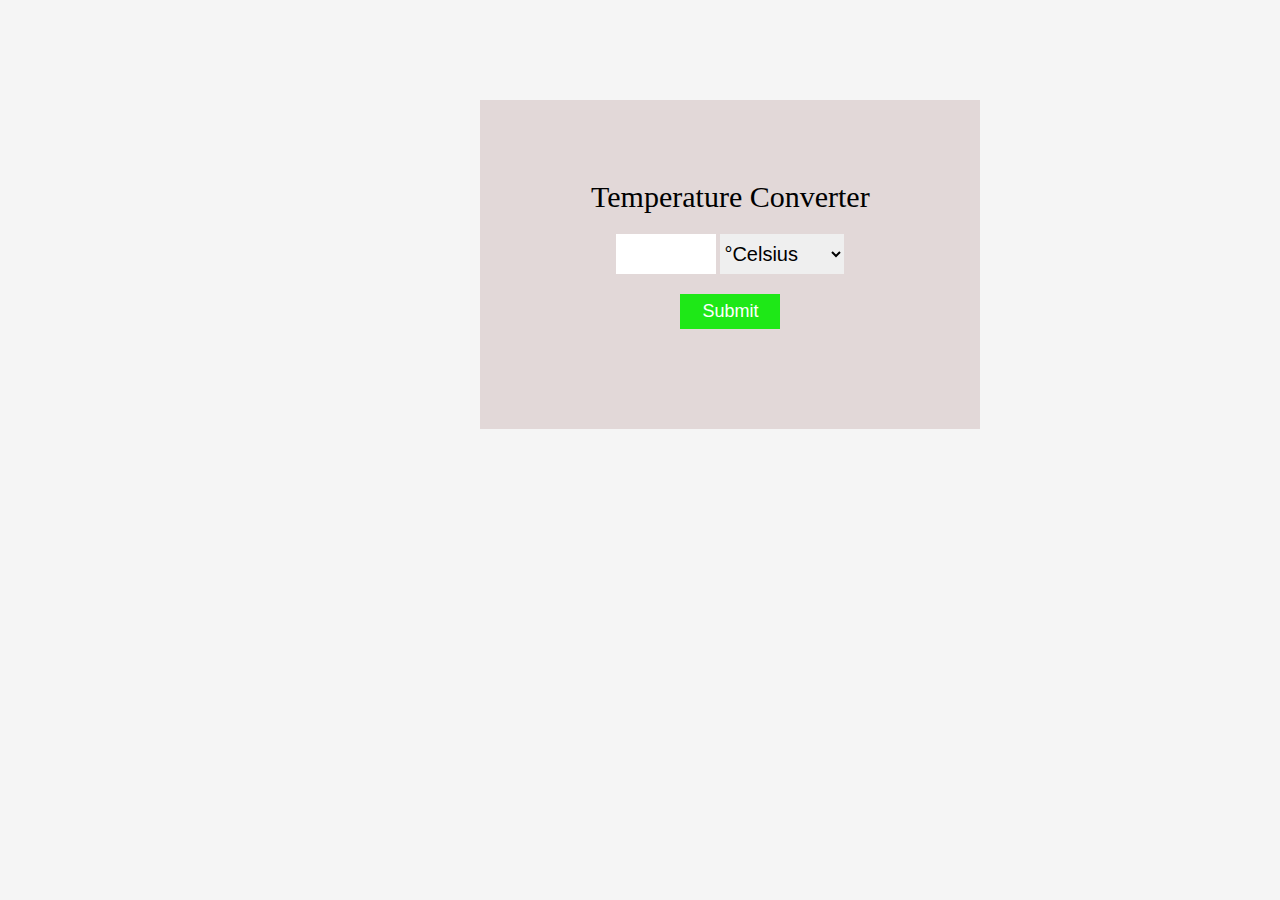
<file: OIBSIP-2/index.html>
<!DOCTYPE html>
<html lang="en">
<head>
    <meta charset="UTF-8">
    <meta http-equiv="X-UA-Compatible" content="IE=edge">
    <meta name="viewport" content="width=device-width, initial-scale=1.0">
    <link rel="stylesheet" type="text/css" href="style.css">
    <title>Temperature Conveter</title>
</head>
<body>
    <form id="tc" onsubmit="calculateTemp(); return false">

        <label for="temp"> Temperature Converter</label>
        <br/> <input type="number" name="tmp" id="tep">
        <select name="tmps" id="tmps"> 
        <option value="cel">°Celsius</option> 
        <option value="fah">°Fahrenheit</option> 
        </select> <br />
         
        <input type="submit" class="sub" name="temp"> <br />
        <span id="rcon"></span>
    
    </form>

    <script src="script.js"></script>
</body>
</html>
</file>
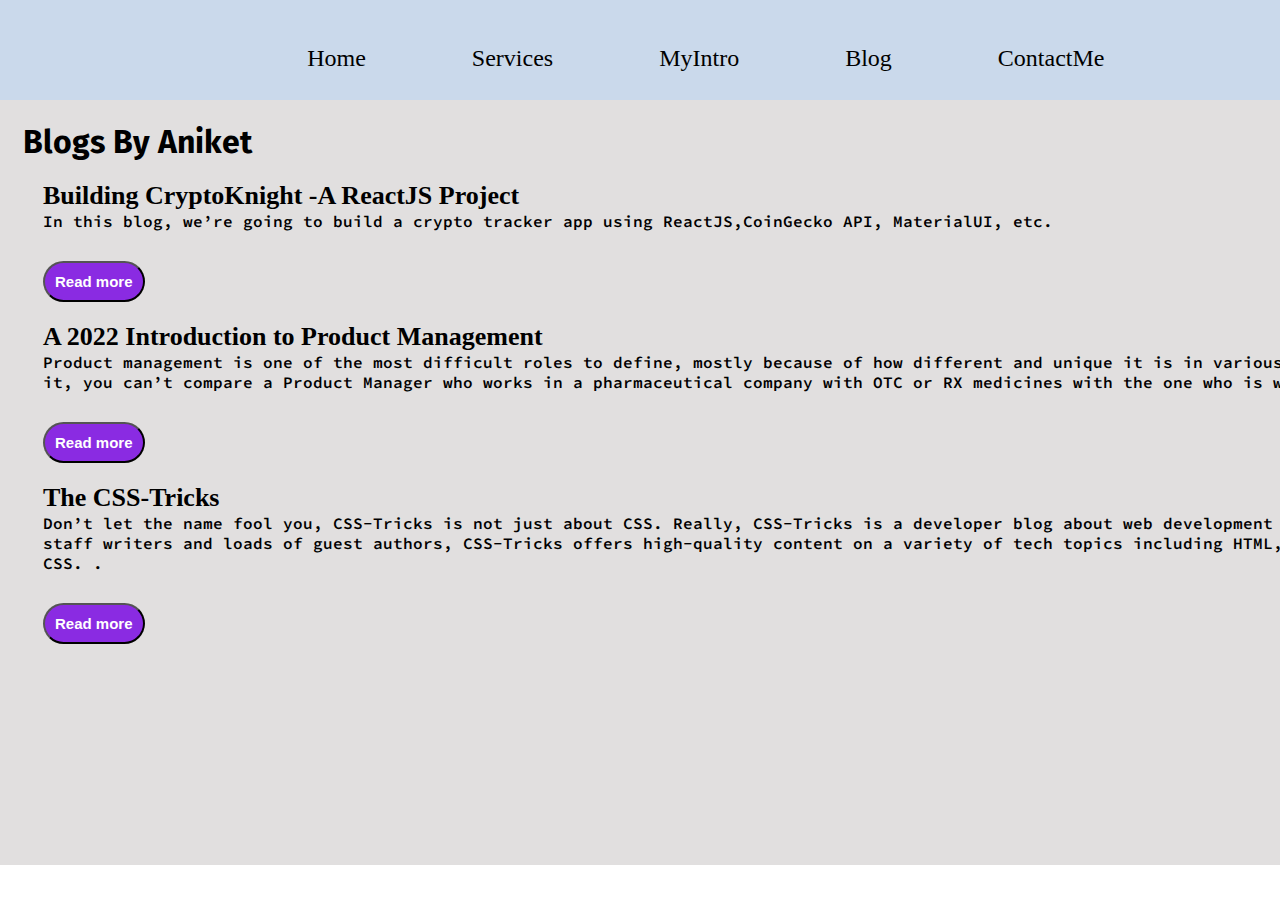
<file: OIBSIP -3/blog.html>
<!DOCTYPE html>
<html lang="en">
<head>
    <meta charset="UTF-8">
    <meta http-equiv="X-UA-Compatible" content="IE=edge">
    <meta name="viewport" content="width=device-width, initial-scale=1.0">
    <link rel="stylesheet" type="text/css" href="style.css">
    <title>A Portfolio</title>
</head>
<body>
    
    <div class="bar">     
    <nav>
        <ul id="list">
        <li> <a href="/">Home</a> 
            <a href="/services.html">Services</a> 
            <a href="/myintro.html">MyIntro</a> 
            <a href="/blog.html">Blog</a> 
            <a href="/contact.html">ContactMe</a> </li>
        </ul>
    </nav>
    </div>
<div class="mc" id="bc">
    <div class="blcnt">
        <h1 id="blcntti">Blogs By Aniket</h1>
        <div class="blitemo">
            <div class="blitemc">
                <h2 id="blcnhti">Building CryptoKnight -A ReactJS Project</h2>
                <p id="blcntp">In this blog, we’re going to build a crypto tracker app using 
                    ReactJS,CoinGecko API, MaterialUI, etc. </p>
            </div>
            <div class="btn" >
                <button class="btn btn-primary">Read more</button> 
            </div> 
        </div>    
        
        <div class="blitemt">
            <div class="blitem">
                <h2 id="blcnhti">A 2022 Introduction to Product Management</h2>
                <p id="blcntp">Product management is one of the most difficult roles to define, mostly because of how different 
                    and unique it is in various companies or even industries. To give you an idea about it, you can’t 
                    compare a Product Manager who works in a pharmaceutical company with OTC or RX medicines with the
                     one who is working in a software development agency on SaaS products. </p>
            </div>
            <div class="btn" >
                <button class="btn btn-primary">Read more</button> 
            </div>    
        </div>

        <div class="blitemth">
            <div class="blitem">
                <h2 id="blcnhti">The CSS-Tricks</h2>
                <p id="blcntp">Don’t let the name fool you, CSS-Tricks is not just about CSS. Really, CSS-Tricks is a developer
                     blog about web development (and everything that entails). With a team of top-notch staff 
                     writers and loads of guest authors, CSS-Tricks offers high-quality content on a variety of 
                     tech topics including HTML, Typography, Accessibility, JavaScript, Forms and, yes, CSS. . </p>
            </div>
            <div class="btn" >
                <button class="btn btn-primary">Read more</button> 
            </div>    
        </div>
    </div>    
</div>     

</body>
</html>
</file>
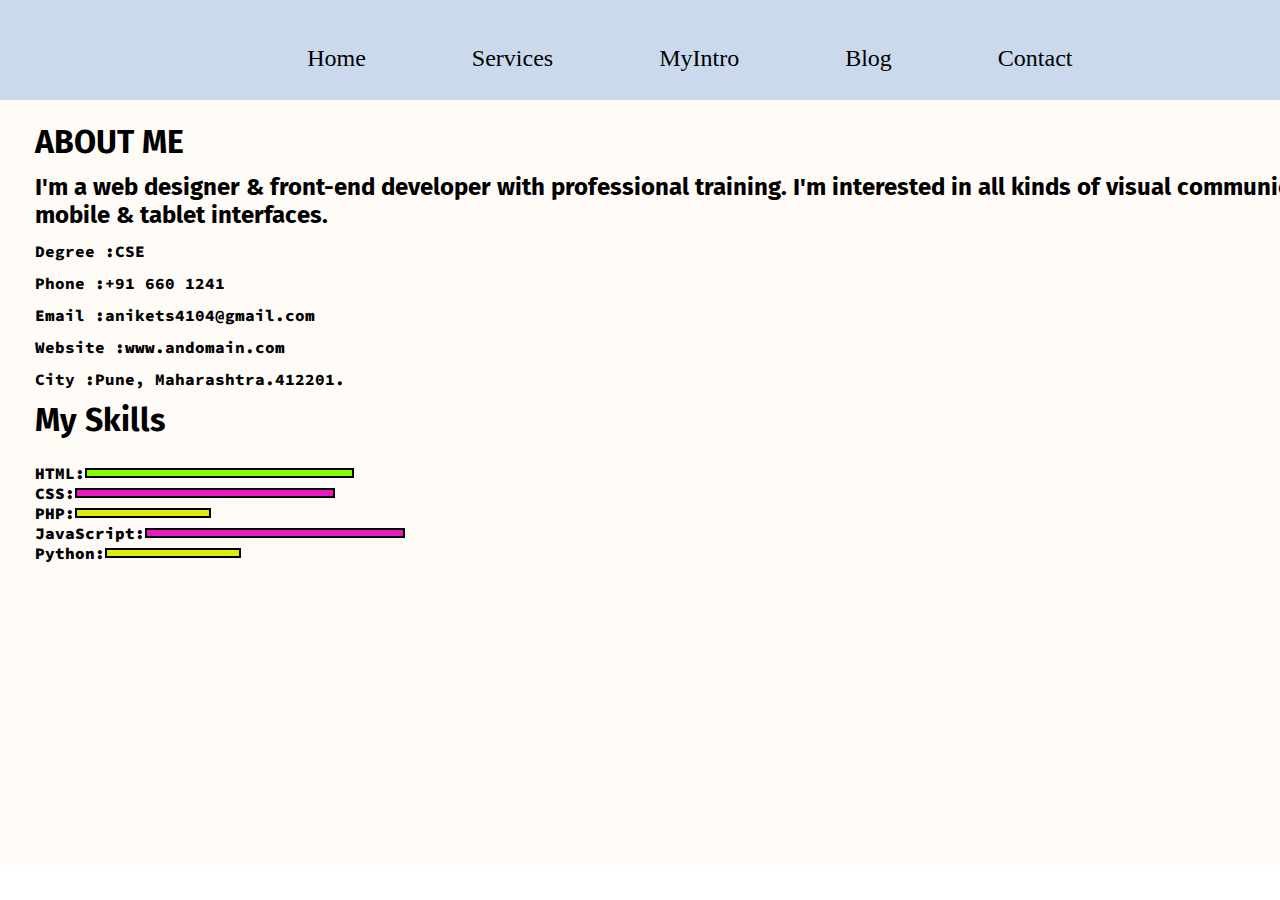
<file: OIBSIP -3/myintro.html>
<!DOCTYPE html>
<html lang="en">
<head>
    <meta charset="UTF-8">
    <meta http-equiv="X-UA-Compatible" content="IE=edge">
    <meta name="viewport" content="width=device-width, initial-scale=1.0">
    <link rel="stylesheet" type="text/css" href="style.css">
    <title>A Portfolio</title>
</head>
<body>
    
    <div class="bar">     
    <nav>
        <ul id="list">
        <li> <a href="/">Home</a> 
            <a href="/services.html">Services</a> 
            <a href="/myintro.html">MyIntro</a> 
            <a href="/blog.html">Blog</a> 
            <a href="/contact.html">Contact</a> </li>
        </ul>
    </nav>
    </div>
<div class="mc" id="mc">
    
    <div class="miint">
        <h1>ABOUT ME</h1>
        <h2>I'm a web designer & front-end developer with professional training. 
            I'm interested in all kinds of visual communication, 
            but my major focus is on designing web, mobile & tablet interfaces.</h2>

        <div class="in-itm">
            <p>Degree :<span>CSE</span></p>
        </div>
        <div class="in-itm">
            <p>Phone :<span>+91 660 1241</span></p>
        </div>
        <div class="in-itm">
            <p>Email :<span>anikets4104@gmail.com</span></p>
        </div>
        <div class="in-itm">
            <p>Website :<span>www.andomain.com</span></p>
        </div>
        <div class="in-itm">
            <p>City :<span>Pune, Maharashtra.412201.</span></p>
        </div>
        <h1>My Skills</h1>
        <div class="skillc">
        <div class="skiIt">HTML: <div class="skill hund"></div></div>
        <div class="skiIt">CSS: <div class="skill s5"></div></div>
        <div class="skiIt">PHP: <div class="skill fif"></div></div>
        <div class="skiIt">JavaScript: <div class="skill s5"></div></div>
        <div class="skiIt">Python: <div class="skill fif"></div></div>
        </div>
        <div>
            
        </div>
      
    </div>
</div>

</body>
</html>
</file>
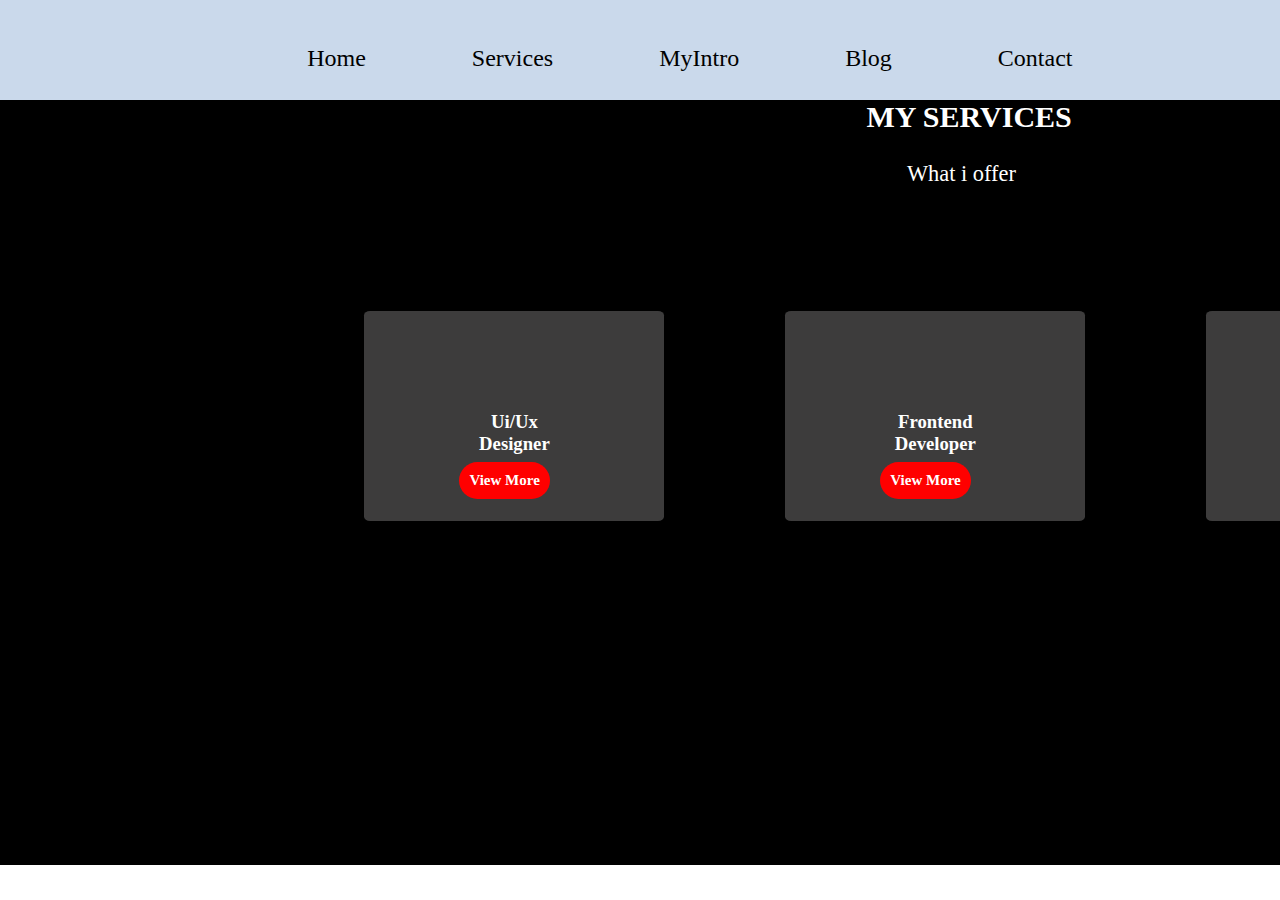
<file: OIBSIP -3/services.html>
<!DOCTYPE html>
<html lang="en">
<head>
    <meta charset="UTF-8">
    <meta http-equiv="X-UA-Compatible" content="IE=edge">
    <meta name="viewport" content="width=device-width, initial-scale=1.0">
    <link rel="stylesheet" type="text/css" href="style.css">
    <link rel="stylesheet" href="https://unicons.iconscout.com/release/v4.0.0/css/line.css">
    <title>A Portfolio</title>
</head>
<body>
    
    <div class="bar">     
    <nav>
        <ul id="list">
        <li> <a href="/">Home</a> 
            <a href="/services.html">Services</a> 
            <a href="/myintro.html">MyIntro</a> 
            <a href="/blog.html">Blog</a> 
            <a href="/contact.html">Contact</a> </li>
        </ul>
    </nav>
    </div>
<div class="mc" id="sc">
    <div class="serc">
        <section class="serv sec" id="services">
                <h2 class="sec_ti" >MY SERVICES</h2>
                    <span class="sec_subti">What i offer</span>
                    <div class="servi_cer" >

                        <div class="servi_cnt id="servi_cntidto">
                            <div>
                                <i id="icon" class="uil uil-web-grid"></i>
                                <h3 class="serv_ti">Ui/Ux <br> Designer</h3>
                            </div>
                            <span class="butns">
                                View More
                                <i class="uil uil-arrow-right button_icon"></i>
                            </span>
                        </div>                           
                        <div class="servi_cnt" id="servi_cntidt">
                            <div>
                                <i id="icon" class="uil uil-arrow"></i>
                                <h3 class="serv_ti">Frontend<br> Developer</h3>
                            </div>
                            <span class="butns">
                                View More
                                <i class="uil uil-arrow-right button_icon"></i>
                            </span>
                        </div>        
                        <div class="servi_cnt" id="servi_cntidth">
                            <div>
                                <i id="icon" class="uil uil-pen"></i>
                                <h3 class="serv_ti">Branding<br> Designer</h3>
                            </div>
                            <span class="butns">
                                View More
                                <i class="uil uil-arrow-right button_icon"></i>
                            </span>
                        </div>        
                    </div>
                                    
            </div>                     
        </section>
    </div>    
</div>




</body>
</html>
</file>
<file: OIBSIP-2/style.css>
*{
    margin: 0;
    padding: 0;  
    box-sizing: border-box;    
    } 

body {    
    width: 1000px;    
    height: 400px;   
    background-color:whitesmoke;   
    display: grid;    
    position: absolute;
    left: 18%;
    
    }

form {   
    background-color:rgb(226, 216, 216);    
    padding: 80px;   
    width: 50%;  
    margin: 100px auto;
    text-align: center; 
    }

#tc label { 
    font-size: 30px;   
    } 
#tep {
    margin-top: 20px;
    font-size: 20px; 
    border: none;    
    padding: 10px;    
    height: 40px;
    width: 100px; ► 
    }   
    
#tmps {    
    height: 40px; 
    border: none;    
    margin-top: 20px;    
    font-size: 20px;    
    vertical-align: top; 
    }
    .sub {
    height: 35px;
    margin: 20px;    
    width: 100px;    
    font-size: 18px; 
    border: none;    
    background-color: rgb(30, 232, 23);    
    color: white;
    }
    .sub:hover {
    background-color:blueviolet;
    color: black;
    }
#rcon { 
    font-size: 38px;
    color: black;
    }
</file>
<file: OIBSIP -3/style.css>
@import url('https://fonts.googleapis.com/css2?family=Dancing+Script&family=Source+Code+Pro:wght@200&display=swap');
@import url('https://fonts.googleapis.com/css2?family=Dancing+Script&family=Fira+Sans:wght@100&family=Source+Code+Pro:wght@200&display=swap');


*{
    margin: 0;
    padding: 0;
}
.bar{
    background-color: #CAD9EB;
    height: 100px;
    
}
.mc{
   /* background-color: rgba(233, 225, 213, 0.722);*/
    height: 85vh;
    width: 212.6vh;
    position: absolute;
    margin-top: 0px;
}

#sc{
    background-color:black;/*hsl(313, 31%, 88%)*/
}
#mc{
    background-color:rgb(255, 251, 246);
}
#bc{
    background-color:rgb(225, 223, 223);
}
#cc{
    background-color: rgb(250, 233, 212);
}
#list{
    position: absolute;
    top: 5%;
    margin-left: 24%;
    word-spacing: 100px;
    list-style-type: none;
    font-size: 24px; 
}
#list li a:hover{
    color:rgb(151, 29, 178);
}
#list li a{
    text-decoration: none;
    color: black;
}
.inc{
   /* background-color: #EC8EFA;*/
    height: 60vh;
    width: 150vh;
    margin: 100px auto;
    margin-left: 13.5%;
    display: flex;
    justify-content: space-around;
}
.dvin{
    display: flex;
    justify-content: center;
    flex-direction: column;
    font-family: 'Source Code Pro', monospace;
}
.hello{
font-size: 82px;
}
.name{
font-size: 55px;
font-weight: bold;
font-family: 'Fira Sans', sans-serif;
}
.about{
font-size: 34px;

}
.abmo{
    font-size: 19px;
    font-family: 'Fira Sans', sans-serif;
    margin-top: 18px;
    font-weight: bold;
}
.btn button{
margin-top: 30px;
padding: 10px;
border-radius: 40px;
color: white;
background-color: blueviolet;
font-weight: bold;
font-size: 15px;
cursor: pointer;
}
.btn button:hover{
background-color:  white;
color: blueviolet;
}
.dvpc img{
    margin-top: 10%;
    height: 350px;
    width: 250px;
}


.confo{
    padding: 0 34px;
    padding-top: 100px;
    font-family: 'Fira Sans', sans-serif;
    
}
.confo h1{
    font-family: 'Source Code Pro', monospace;
    padding: 12px 0;
}
.confo form div{
padding:10px 0;
display: flex;
flex-direction: column;
}
.confo form div input{
    width: 280px;
    border-radius: 5px;
    margin: 6px 0 0 0;
    padding: 3px;
}
.confo form div label{
    font-size: 18px;
    font-weight: bold;
}
#emailHelp{
    font-size: 12px;
    color: slateblue;
    margin: 0 4px;
    padding: 3px 0 0 0;
}
#form-check{
    flex-direction: row; 
    margin-left: -133px;
}
.form-check-label{
    margin-left: -120px;
}
#cbtn{
    width: 110px;
}


.blcnt{
    margin: 23px;
}

h1{  
    font-family: 'Fira Sans', sans-serif;
}
#blcntti{
    font-weight:bolder;
}
.blitemo{
    margin: 20px;
}
.blitemt{
    margin: 20px;
}
.blitemth{
    margin: 20px;
}
h2{

}
p{
  font-family: 'Source Code Pro', monospace;
}
#blcntp{
    font-weight: 600;
}
#blcnhti{
    font-size: 26px;
}


.miint{
    margin: 23px;  
    
}
.miint h1{  
    font-family: 'Fira Sans', sans-serif; 
    margin: 12px;  
}
.miint h2{  
    font-family: 'Fira Sans', sans-serif; 
    margin: 12px;
}
.miint p{
  font-family: 'Source Code Pro', monospace;
  margin: 12px; 
}
.in-itm{
    font-weight: 800;
}
.skillc{
    padding: 12px;
}
.skiIt{
    display: flex;
    align-items: center;
    font-family: 'Source Code Pro', monospace;
    font-weight:900 ;
}
.skill{
    width: 256px;
    height: 6px;
    background-color: chartreuse;
    border: 2px solid black;
}
.hund{
    width: 265px;
    background-color:chartreuse;
}
.s5{
    width: 198;
    background-color:rgb(232, 27, 194);
}
.fif{
    width: 132px;
    background-color: rgb(222, 237, 12);
}
.t5{
    width: 66px;
    background-color: cyan;
}

.sec_ti{
    width: 101.3%;
    text-align: center;   
    font-size: 30px;
    color: white;
}
.sec_subti{
    position: absolute;
    top: 8%;
    margin-left:47.4%;
    font-size: 140%;
    color: white;
}
.servi_cer{
    background-color: rgb(8, 178, 8);   
}
.servi_cnt{
    height: 200px;
    width: 290px;
    margin: 20px;
    padding: 5px;
    position: absolute;
    top: 25%;
    left: 18%;
    background-color: rgb(61, 60, 60);
    border-radius: 2%;

}

#servi_cntidt{
    position: absolute; 
    left: 40%;
    
}
#servi_cntidth{
    position: absolute;   
    left: 62%;
    
}

.butns{
position: absolute;
top:72%;
margin-left: 30%;
padding: 10px;
border-radius: 40px;
color: white;
background-color: red;
font-weight: bold;
font-size: 15px;
cursor: pointer;
}
.butns:hover{
background-color:  white;
color: red;
}
.serv_ti{
    margin: 20px;
    margin-top: 20%;
    text-align: center;
    color: white;
}

.servi_cnt i{
height: 5px;
width: 5px;

}
#icon{
    color: red;
    font-size: 200%;
    margin-left: 45%;
}
</file>
